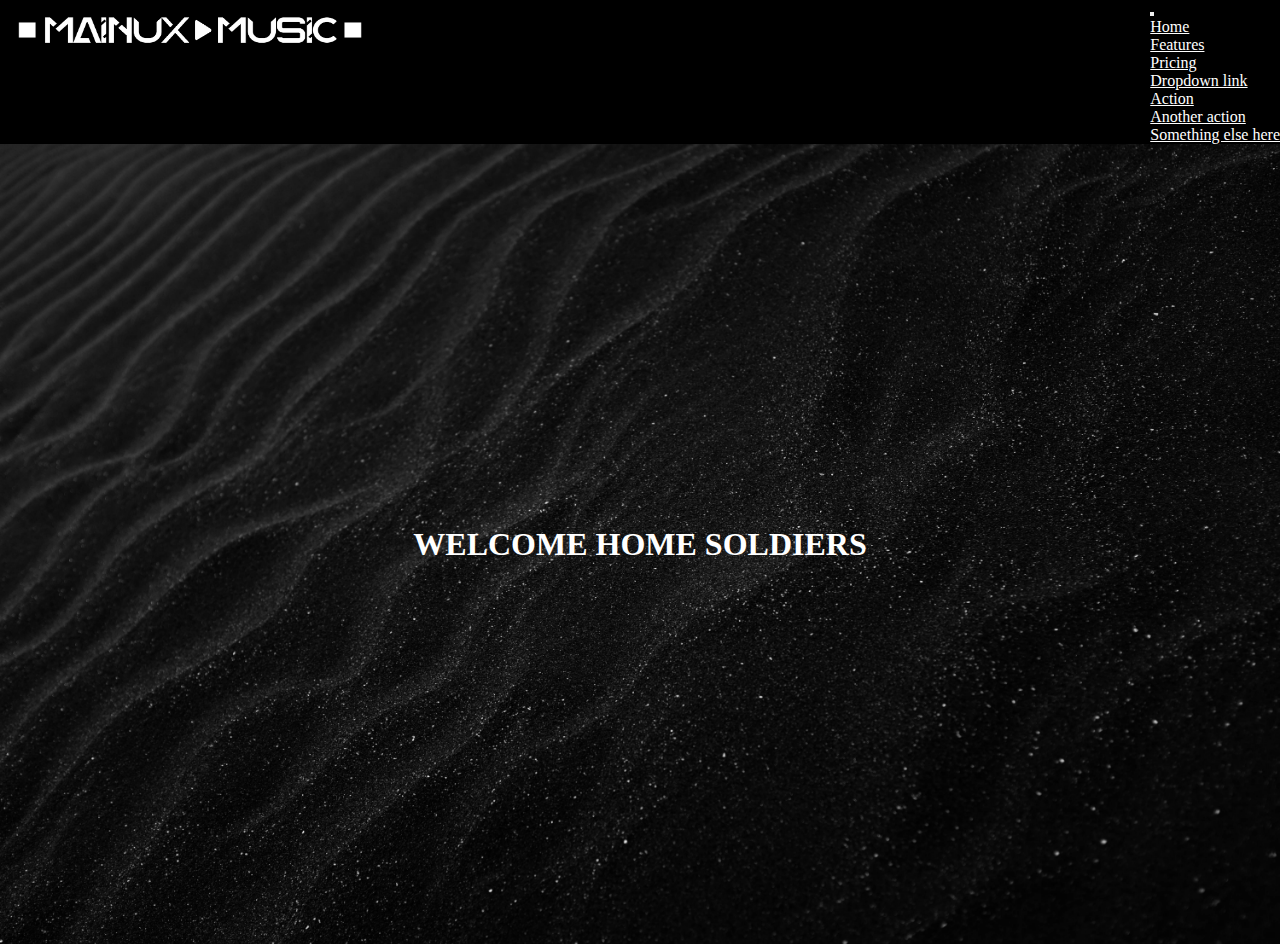
<file: trabajo/index.html>
<!DOCTYPE html>
<html lang="es">

<head>
    <meta charset="UTF-8">
    <meta http-equiv="X-UA-Compatible" content="IE=edge">
    <meta name="viewport" content="width=device-width, initial-scale=1.0">
    <!-- CSS BOOTSTRAP  -->
    <link href="https://cdn.jsdelivr.net/npm/bootstrap@5.1.3/dist/css/bootstrap.min.css" rel="stylesheet"
        integrity="sha384-1BmE4kWBq78iYhFldvKuhfTAU6auU8tT94WrHftjDbrCEXSU1oBoqyl2QvZ6jIW3" crossorigin="anonymous">
    <link rel="stylesheet" href="./estilos.css">
    <title>Document</title>
</head>

<body>


    <header>
        <div class=" header py-3 d-flex ">

            <div class="logo-header d-flex justify-content-center">
                <img src="./img/Logo MainuxMusic-08.png" alt="logoMM">

            </div>



            <div class="">
                <nav class="navbar navbar-expand-lg ">
                    <div class="container-fluid">
                        <button class="navbar-toggler" type="button" data-bs-toggle="collapse"
                            data-bs-target="#navbarNavDropdown" aria-controls="navbarNavDropdown" aria-expanded="false"
                            aria-label="Toggle navigation">
                            <span class="navbar-toggler-icon"></span>
                        </button>
                        <div class="collapse navbar-collapse" id="navbarNavDropdown">
                            <ul class="navbar-nav">
                                <li class="nav-item">
                                    <a class="nav-link active" aria-current="page" href="#">Home</a>
                                </li>
                                <li class="nav-item">
                                    <a class="nav-link" href="#">Features</a>
                                </li>
                                <li class="nav-item">
                                    <a class="nav-link" href="#">Pricing</a>
                                </li>
                                <li class="nav-item dropdown">
                                    <a class="nav-link dropdown-toggle" href="#" id="navbarDropdownMenuLink"
                                        role="button" data-bs-toggle="dropdown" aria-expanded="false">
                                        Dropdown link
                                    </a>
                                    <ul class="dropdown-menu" aria-labelledby="navbarDropdownMenuLink">
                                        <li><a class="dropdown-item" href="#">Action</a></li>
                                        <li><a class="dropdown-item" href="#">Another action</a></li>
                                        <li><a class="dropdown-item" href="#">Something else here</a></li>
                                    </ul>
                                </li>
                            </ul>
                        </div>
                    </div>
                </nav>
            </div>
        </div>
    </header>
    <!--fin del header-->




    <!--section 1---->

    <section>
 <div class="presentacion">


            <!--
        <video autoplay="autoplay" loop="loop" id="video_background" preload="auto" volume="50">

            <source src="./img/video.mp4" type="videorepeat" />
            -->

            
            <div class="t-presentacion">
                <h1>WELCOME HOME SOLDIERS</h1>
            </div>
        </video>

       



        </div>

    </section>

    <!--/section 1---->












    <!-- JavaScript Bundle with Popper -->
    <script src="https://cdn.jsdelivr.net/npm/bootstrap@5.1.3/dist/js/bootstrap.bundle.min.js"
        integrity="sha384-ka7Sk0Gln4gmtz2MlQnikT1wXgYsOg+OMhuP+IlRH9sENBO0LRn5q+8nbTov4+1p"
        crossorigin="anonymous"></script>
</body>

</html>
</file>
<file: trabajo/estilos.css>
*{
    margin: 0;
    padding: 0;
}


/*header*/

header {
    background-color: black;
}

.header{
    display: flex;
    justify-content: space-between;
}

header img{
    height: 60px;
    width: 380px;
}
/*
.logo-header{
    width: 70%;
}
.logo-header img{
    margin-left: 475px;
}*/

.nav-item a{
    color: white!important;
}


/*/header*/

/*presentacio*/

.presentacion{
background-image: url(./img/pexels-adrien-olichon-2387793.jpg) ;
    background-size: cover;
   height: 800px;
}

h1{color: white;}


.presentacion{
    display: flex;
    justify-content: center;
    align-items: center;

}
</file>
